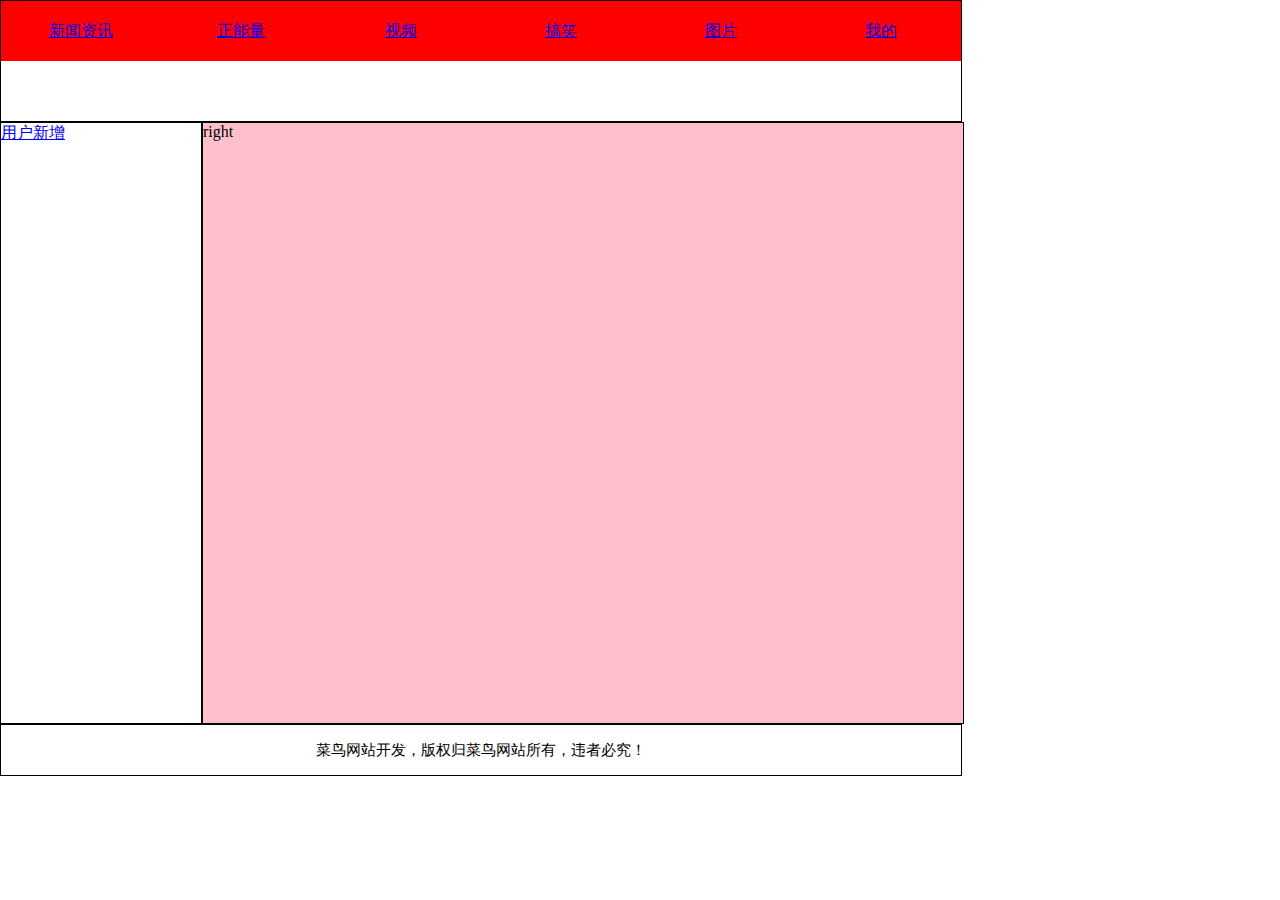
<file: index.html>
<html>
	<head>
		
		<title>菜鸟网站</title>
		<meta http-equiv="Content-Type" content="text/html; charset=utf-8" />
		<link rel="stylesheet" href="css/index.css">
	</head>
	<body>
		
		
		<div id="header">
			<ul>
				<li><a href="#">新闻资讯</a></li>
				<li><a href="#">正能量</a></li>
				<li><a href="#">视频</a></li>
				<li><a href="#">搞笑</a></li>
				<li><a href="#">图片</a></li>
				<li><a href="#">我的</a></li>
			</ul>
						
		</div>
		<div id="left">
			<a href="user_add.html">用户新增</a>
		
		</div>
		<div id="right">
			right
			
		</div>
		<div id="bottom">
			<P >菜鸟网站开发，版权归菜鸟网站所有，违者必究！</P>
			
		</div>
		
	</body>
</htmt>
</file>
<file: css/index.css>
/*body{
	background: pink;
	
}*/
*{
	margin: 0;
	padding: 0;
}
#header{
	width: 960px;
	height: 120px;
	border:solid black 1px;
}
#header ul{
	width: 960px;
	height: 60px;

	
}
#header ul li{
	list-style: none;
	float: left;
	width:160px;
	height: 60px;
	
}
#header ul li a{
	list-style: none;
	float: left;
	width:160px;
	height: 60px;
	line-height: 60px;
	background: red;
	text-align: center;
}
#header ul li a:hover{
	list-style: none;
	float: left;
	width:160px;
	height: 60px;
	line-height: 60px;
	background: green;
	text-decoration: none;
	
}
#left{
	width: 200px;
	height: 600px;
	border: solid 1px black;
	float: left;
	
}
#right{
	width: 760px;
	height: 600px;
	border: solid 1px black;
	background: pink;
	float: left;
}
#bottom{
	width: 960px;
	height: 50px;
	border: solid 1px black;
	clear: both;  /*清除浮动*/
	line-height: 50px;
}
#bottom p{
	text-align:center  /*文本居中*/;
	font-size: 15px;

}
</file>
